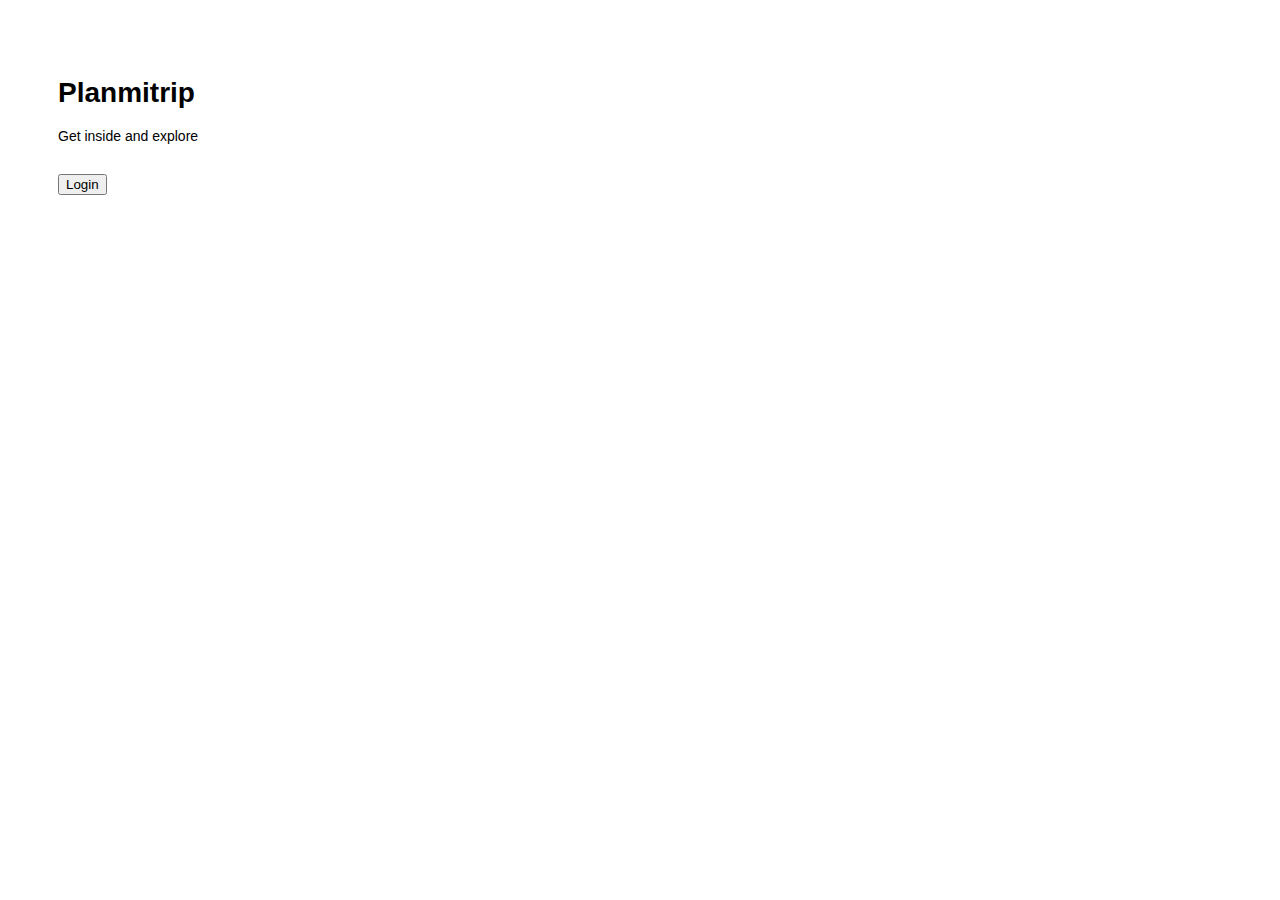
<file: testingapi/auth/index.html>
<!DOCTYPE html>
<html>
  <head>
  <meta charset="utf-8">
  <meta http-equiv="X-UA-Compatible" content="IE=edge,chrome=1">
  <title>Sign In </title>
  <meta name="viewport" content="width=device-width, initial-scale=1.0, maximum-scale=1.0, user-scalable=no" />
    <style type="text/css">
      body {
  padding: 50px;
  font: 14px "Lucida Grande", Helvetica, Arial, sans-serif;
          }

      a {
        color: #00B7FF;
      }

    </style>
  </head>
  <body>
    <script src="https://cdn.auth0.com/js/lock-9.0.js"></script>
    <h1>Planmitrip</h1>
    <p>Get inside and explore</p>
    <br>
    <button onclick="signin()">Login</button>
    <script>
    var lock = new Auth0Lock('EDAOIuGXy7ynNHGRbZ0PwpqaqAheHgNr', 'arangates.auth0.com');
      function signin() {
        lock.show({
        icon:            'http://www.logogalleria.com/wp-content/themes/galleria2/logos/trip-studio.jpg',
          callbackURL: 'http://localhost:3000/callback'
          , responseType: 'code'
          , gravatar : 'true'
          , primaryColor : '#5C666F'
          , authParams: {
            scope: 'openid name email picture'
          }
        }
                 );
      }
    </script>
  </body>
</html>
</file>
